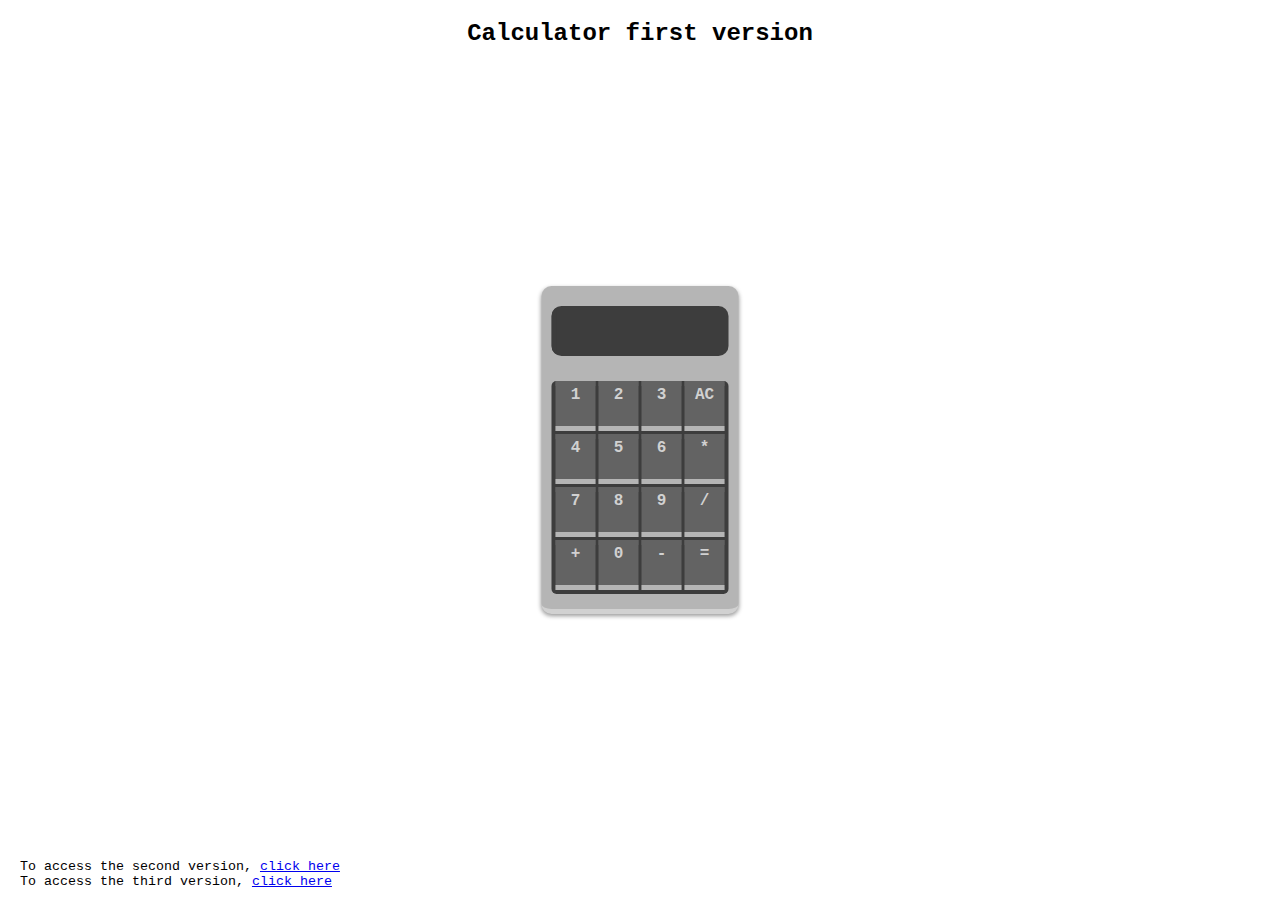
<file: index.html>
<!DOCTYPE html>
<html lang="en">
    <head>
        <meta charset="utf-8">
        <meta name="viewport" content="width=device-width">
        <title>Calculator</title>
        <link rel="stylesheet" href="style.css">
    </head>
    <body>
        <h2 style="display:block; padding: 20px; text-align: center;">Calculator first version</h1>
        <p style="position:absolute; bottom: 0; left: 0; padding-bottom:10px; padding-left: 20px;"><small>To access the second version, <a href="calculatorV2.html" rel="next" target="_self">click here</a><br>To access the third version, <a href="v3/index.html" rel="next" target="_self">click here</a></small></p>

        <div id="base">

            <div id="resultcontainer">
                <div id="resultbar"></div>
                <p id="result"></p>
                <p id="equaltxt"></p>
            </div>

            <div id="numbg">
                <div class="numline">
                    <div class="num" id="n1">1</div><div class="num numleft" id="n2">2</div><div class="num numright" id="n3">3</div><div class="num" id="AC">AC</div>
                </div>

                <div class="numline line2">
                    <div class="num" id="n4">4</div><div class="num numleft" id="n5">5</div><div class="num numright" id="n6">6</div><div class="num" id="multiply">*</div>
                </div>

                <div class="numline line3">
                    <div class="num" id="n7">7</div><div class="num numleft" id="n8">8</div><div class="num numright" id="n9">9</div><div class="num" id="divide">/</div>
                </div>

                <div class="numline">
                    <div class="num" id="plus">+</div><div class="num numleft" id="n0">0</div><div class="num numright" id="minus">-</div><div class="num" id="equal">=</div>
                </div> <!-- /numline -->
            </div> <!-- /numbg -->
        </div> <!-- /base -->
    </body>

    <script>
        
        const res = document.querySelector('#result');
        const n1 = document.querySelector('#n1');
        const n2 = document.querySelector('#n2');
        const n3 = document.querySelector('#n3');
        const AC = document.querySelector('#AC');
        const n4 = document.querySelector('#n4');
        const n5 = document.querySelector('#n5');
        const n6 = document.querySelector('#n6');
        const multiply = document.querySelector('#multiply');
        const n7 = document.querySelector('#n7');
        const n8 = document.querySelector('#n8');
        const n9 = document.querySelector('#n9');
        const divide = document.querySelector('#divide');
        const plus = document.querySelector('#plus');
        const n0 = document.querySelector('#n0');
        const minus = document.querySelector('#minus');
        const equal = document.querySelector('#equal');

        n1.addEventListener('click', clicar1);
        n2.addEventListener('click', clicar2);
        n3.addEventListener('click', clicar3);
        AC.addEventListener('click', clicarAC);
        n4.addEventListener('click', clicar4);
        n5.addEventListener('click', clicar5);
        n6.addEventListener('click', clicar6);
        multiply.addEventListener('click', clicarmultiply);
        n7.addEventListener('click', clicar7);
        n8.addEventListener('click', clicar8);
        n9.addEventListener('click', clicar9);
        divide.addEventListener('click', clicardivide);
        plus.addEventListener('click', clicarplus);
        n0.addEventListener('click', clicar0);
        minus.addEventListener('click', clicarminus);
        equal.addEventListener('mousedown', clicarequaldown);
        equal.addEventListener('mouseup', clicarequalup);
        equal.addEventListener('touchstart', touchstart);
        equal.addEventListener('touchend', touchend);

        var a;

        function clicar1() {
            res.innerText += '1';
        }
        function clicar2() {
            res.innerText += '2';
        }
        function clicar3() {
            res.innerText += '3';
        }
        function clicarAC() {
            res.innerText = ' ';
            window.a = 'a'
            window.b = 'a'
        }
        function clicar4() {
            res.innerText += '4';
        }
        function clicar5() {
            res.innerText += '5';
        }
        function clicar6() {
            res.innerText += '6';
        }
        function clicarmultiply() {
            bgcolor = '#ff0000'
            if (isNaN(a)) {
            window.a = res.innerText
            a = Number(a)
            res.innerText = ' ';
            }
            else {
                window.b = res.innerText
                b = Number(b)
                res.innerText = a * b
                a = 'a'
                b = 'a'
            }
        }
        function clicar7() {
            res.innerText += '7';
        }
        function clicar8() {
            res.innerText += '8';
        }
        function clicar9() {
            res.innerText += '9';
        }
        function clicardivide() {
            if (isNaN(a)) {
            window.a = res.innerText
            a = Number(a)
            res.innerText = ' ';
            }
            else {
                window.b = res.innerText
                b = Number(b)
                res.innerText = a / b
                a = 'a'
                b = 'a'
            }
        }
        function clicarplus() {
            if (isNaN(a)) {
            window.a = res.innerText
            a = Number(a)
            res.innerText = ' ';
            }
            else {
                window.b = res.innerText
                b = Number(b)
                res.innerText = a + b
                a = 'a'
                b = 'a'
            }
        }
        function clicar0() {
            res.innerText += '0';
        }
        function clicarminus() {
            if (isNaN(a)) {
            window.a = res.innerText
            a = Number(a)
            res.innerText = ' ';
            }
            else {
                window.b = res.innerText
                b = Number(b)
                res.innerText = a - b
                a = 'a'
                b = 'a'
            }
        }
        function clicarequaldown() {
            res.innerText = ' '
            document.querySelector('#equaltxt').innerText = "equal doesn't work lol"
        }
        function clicarequalup() {
            res.innerHTML = ' '
            document.querySelector('#equaltxt').innerText = ' '
        }
        function touchstart() {
            res.innerText = ' '
            document.querySelector('#equaltxt').innerText = "equal doesn't work lol"
        }
        function touchend() {
            res.innerHTML = ' '
            document.querySelector('#equaltxt').innerText = ' '
        }
    </script>
</html>
</file>
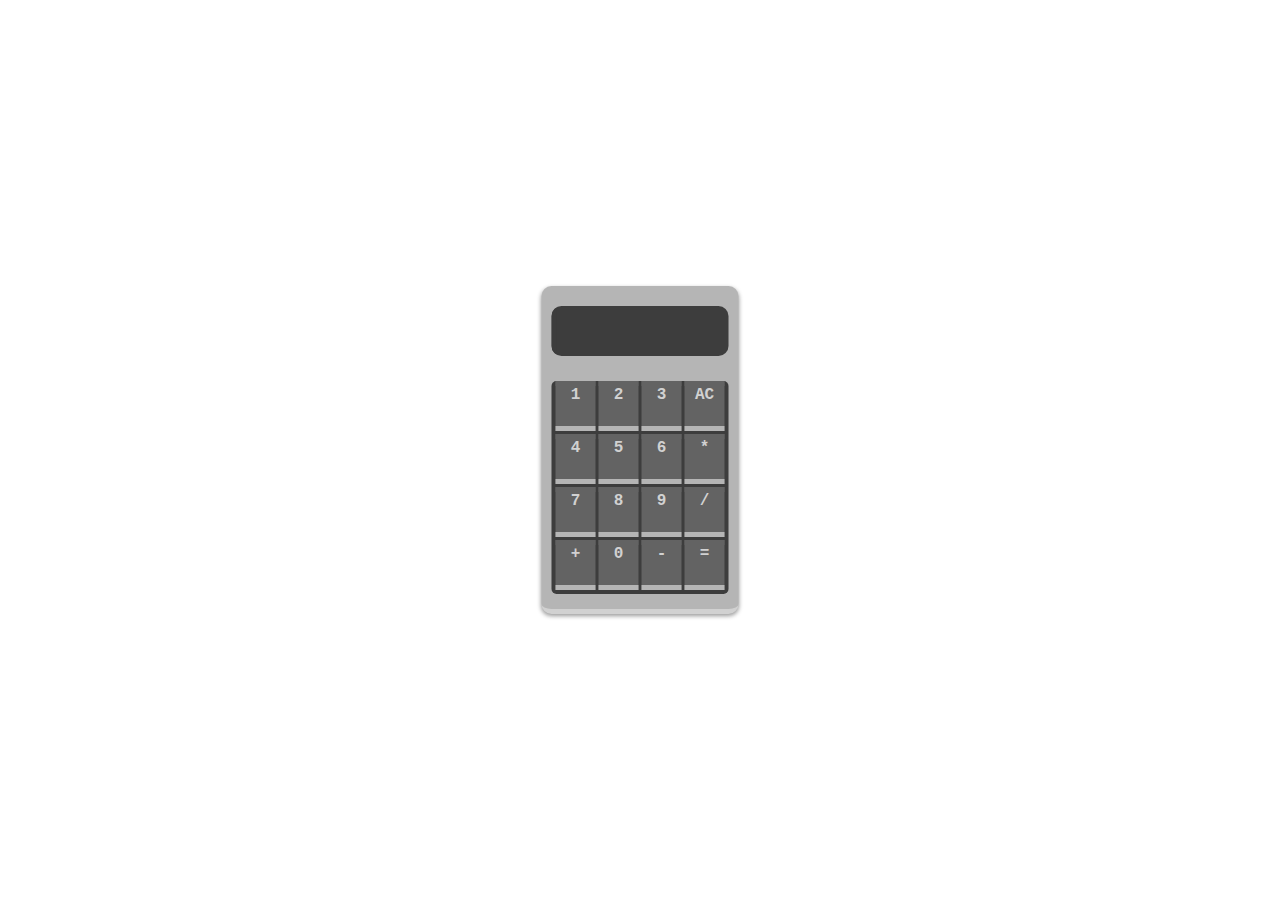
<file: v3/index.html>
<!DOCTYPE html>
<html lang="en">
    <head>
        <meta charset="utf-8">
        <meta name="viewport" content="width=device-width">
        <title>Calculator v3</title>
        <link rel="stylesheet" href="newstyle.css">
    </head>
    <body>
        <div id="base">

            <div id="resultcontainer">
                <div id="resultbar"></div>
                <p id="result"></p>
                <p id="equaltxt"></p>
            </div>

            <div id="numbg">
                <div class="numline">
                    <div class="num" id="n1">1</div><div class="num numleft" id="n2">2</div><div class="num numright" id="n3">3</div><div class="num" id="AC">AC</div>
                </div>

                <div class="numline line2">
                    <div class="num" id="n4">4</div><div class="num numleft" id="n5">5</div><div class="num numright" id="n6">6</div><div class="num" id="multiply">*</div>
                </div>

                <div class="numline line3">
                    <div class="num" id="n7">7</div><div class="num numleft" id="n8">8</div><div class="num numright" id="n9">9</div><div class="num" id="divide">/</div>
                </div>

                <div class="numline">
                    <div class="num" id="plus">+</div><div class="num numleft" id="n0">0</div><div class="num numright" id="minus">-</div><div class="num" id="equal">=</div>
                </div> <!-- /numline -->
            </div> <!-- /numbg -->
        </div> <!-- /base -->

        <script src="javascript.js">
        </script>
    </body>
</html>
</file>
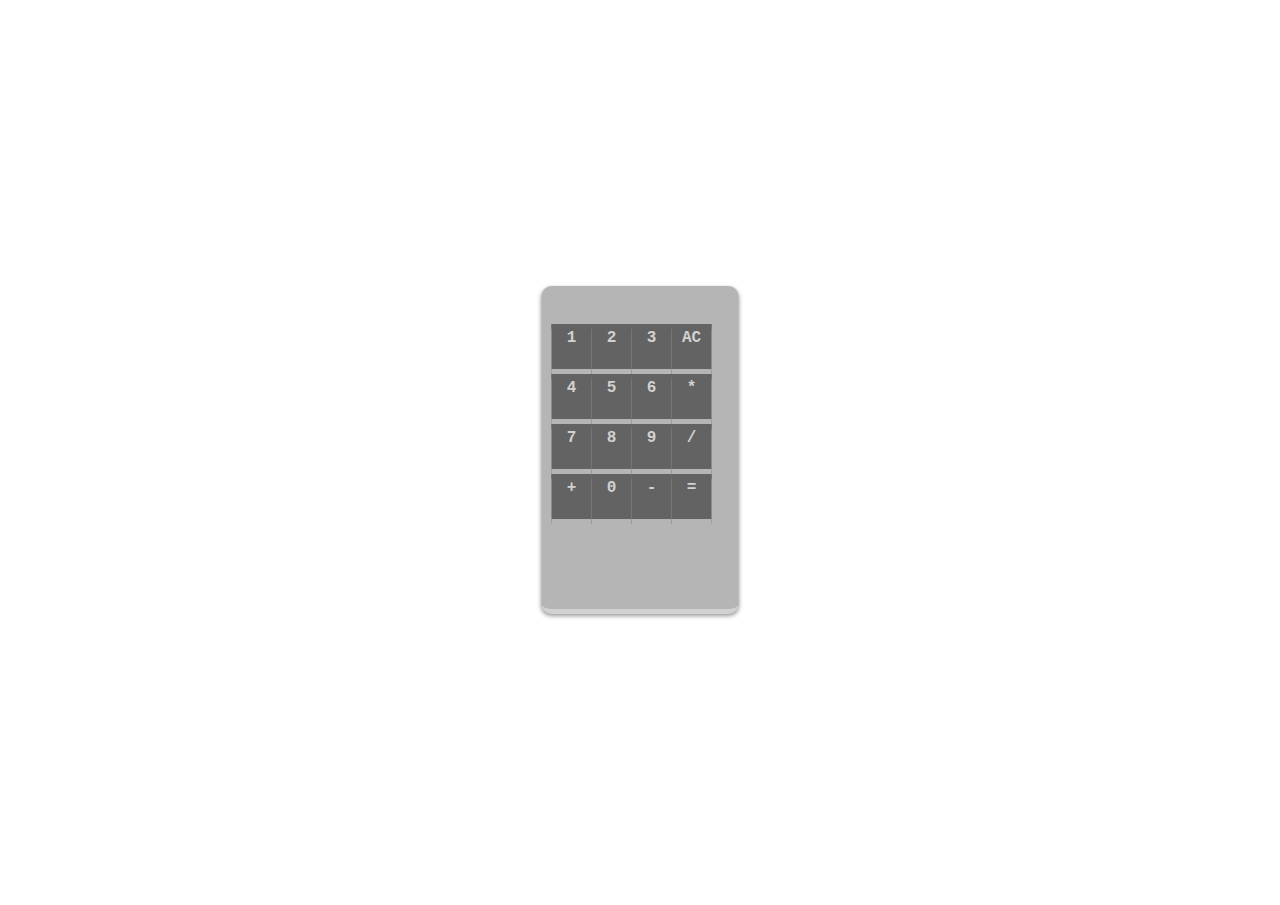
<file: calculadoraV1.html>
<!DOCTYPE html>
<html lang="pt-br">
    <head>
        <meta charset="utf-8">
        <meta name="viewport" content="width=device-width">
        <title>Calculadora</title>
        <link rel="stylesheet" href="style.css">
    </head>
    <body>
        <div id="base">

            <div id="vidro">
                <div id="vidro2"></div>
                <p id="txt"></p>
                <p id="equaltxt"></p>
            </div>

            <div id="fundo">
                <div class="linha">
                    <div class="num" id="n1">1</div><div class="num numesq" id="n2">2</div><div class="num numdir" id="n3">3</div><div class="num" id="AC">AC</div>
                </div>

                <div class="linha linhacima">
                    <div class="num" id="n4">4</div><div class="num numesq" id="n5">5</div><div class="num numdir" id="n6">6</div><div class="num" id="multiply">*</div>
                </div>

                <div class="linha linhabaixo">
                    <div class="num" id="n7">7</div><div class="num numesq" id="n8">8</div><div class="num numdir" id="n9">9</div><div class="num" id="divide">/</div>
                </div>

                <div class="linha">
                    <div class="num" id="plus">+</div><div class="num numesq" id="n0">0</div><div class="num numdir" id="minus">-</div><div class="num" id="equal">=</div>
                </div> <!-- /linha -->
            </div> <!-- /fundo -->
        </div> <!-- /base -->
    </body>

    <script>
        
        const txt = document.querySelector('#txt');
        const n1 = document.querySelector('#n1');
        const n2 = document.querySelector('#n2');
        const n3 = document.querySelector('#n3');
        const AC = document.querySelector('#AC');
        const n4 = document.querySelector('#n4');
        const n5 = document.querySelector('#n5');
        const n6 = document.querySelector('#n6');
        const multiply = document.querySelector('#multiply');
        const n7 = document.querySelector('#n7');
        const n8 = document.querySelector('#n8');
        const n9 = document.querySelector('#n9');
        const divide = document.querySelector('#divide');
        const plus = document.querySelector('#plus');
        const n0 = document.querySelector('#n0');
        const minus = document.querySelector('#minus');
        const equal = document.querySelector('#equal');

        n1.addEventListener('click', clicar1);
        n2.addEventListener('click', clicar2);
        n3.addEventListener('click', clicar3);
        AC.addEventListener('click', clicarAC);
        n4.addEventListener('click', clicar4);
        n5.addEventListener('click', clicar5);
        n6.addEventListener('click', clicar6);
        multiply.addEventListener('click', clicarmultiply);
        n7.addEventListener('click', clicar7);
        n8.addEventListener('click', clicar8);
        n9.addEventListener('click', clicar9);
        divide.addEventListener('click', clicardivide);
        plus.addEventListener('click', clicarplus);
        n0.addEventListener('click', clicar0);
        minus.addEventListener('click', clicarminus);
        equal.addEventListener('mousedown', clicarequaldown);
        equal.addEventListener('mouseup', clicarequalup);
        equal.addEventListener('touchstart', touchstart);
        equal.addEventListener('touchend', touchend);

        var a;

        function clicar1() {
            txt.innerText += '1';
        }
        function clicar2() {
            txt.innerText += '2';
        }
        function clicar3() {
            txt.innerText += '3';
        }
        function clicarAC() {
            txt.innerText = ' ';
            window.a = 'a'
            window.b = 'a'
        }
        function clicar4() {
            txt.innerText += '4';
        }
        function clicar5() {
            txt.innerText += '5';
        }
        function clicar6() {
            txt.innerText += '6';
        }
        function clicarmultiply() {
            bgcolor = '#ff0000'
            if (isNaN(a)) {
            window.a = txt.innerText
            a = Number(a)
            txt.innerText = ' ';
            }
            else {
                window.b = txt.innerText
                b = Number(b)
                txt.innerText = a * b
                a = 'a'
                b = 'a'
            }
        }
        function clicar7() {
            txt.innerText += '7';
        }
        function clicar8() {
            txt.innerText += '8';
        }
        function clicar9() {
            txt.innerText += '9';
        }
        function clicardivide() {
            if (isNaN(a)) {
            window.a = txt.innerText
            a = Number(a)
            txt.innerText = ' ';
            }
            else {
                window.b = txt.innerText
                b = Number(b)
                txt.innerText = a / b
                a = 'a'
                b = 'a'
            }
        }
        function clicarplus() {
            if (isNaN(a)) {
            window.a = txt.innerText
            a = Number(a)
            txt.innerText = ' ';
            }
            else {
                window.b = txt.innerText
                b = Number(b)
                txt.innerText = a + b
                a = 'a'
                b = 'a'
            }
        }
        function clicar0() {
            txt.innerText += '0';
        }
        function clicarminus() {
            if (isNaN(a)) {
            window.a = txt.innerText
            a = Number(a)
            txt.innerText = ' ';
            }
            else {
                window.b = txt.innerText
                b = Number(b)
                txt.innerText = a - b
                a = 'a'
                b = 'a'
            }
        }
        function clicarequaldown() {
            txt.innerText = ' '
            document.querySelector('#equaltxt').innerText = 'o igual n faz ndkkk'
        }
        function clicarequalup() {
            txt.innerHTML = ' '
            document.querySelector('#equaltxt').innerText = ' '
        }
        function touchstart() {
            txt.innerText = ' '
            document.querySelector('#equaltxt').innerText = 'o igual n faz ndkkk'
        }
        function touchend() {
            txt.innerHTML = ' '
            document.querySelector('#equaltxt').innerText = ' '
        }
    </script>
</html>
</file>
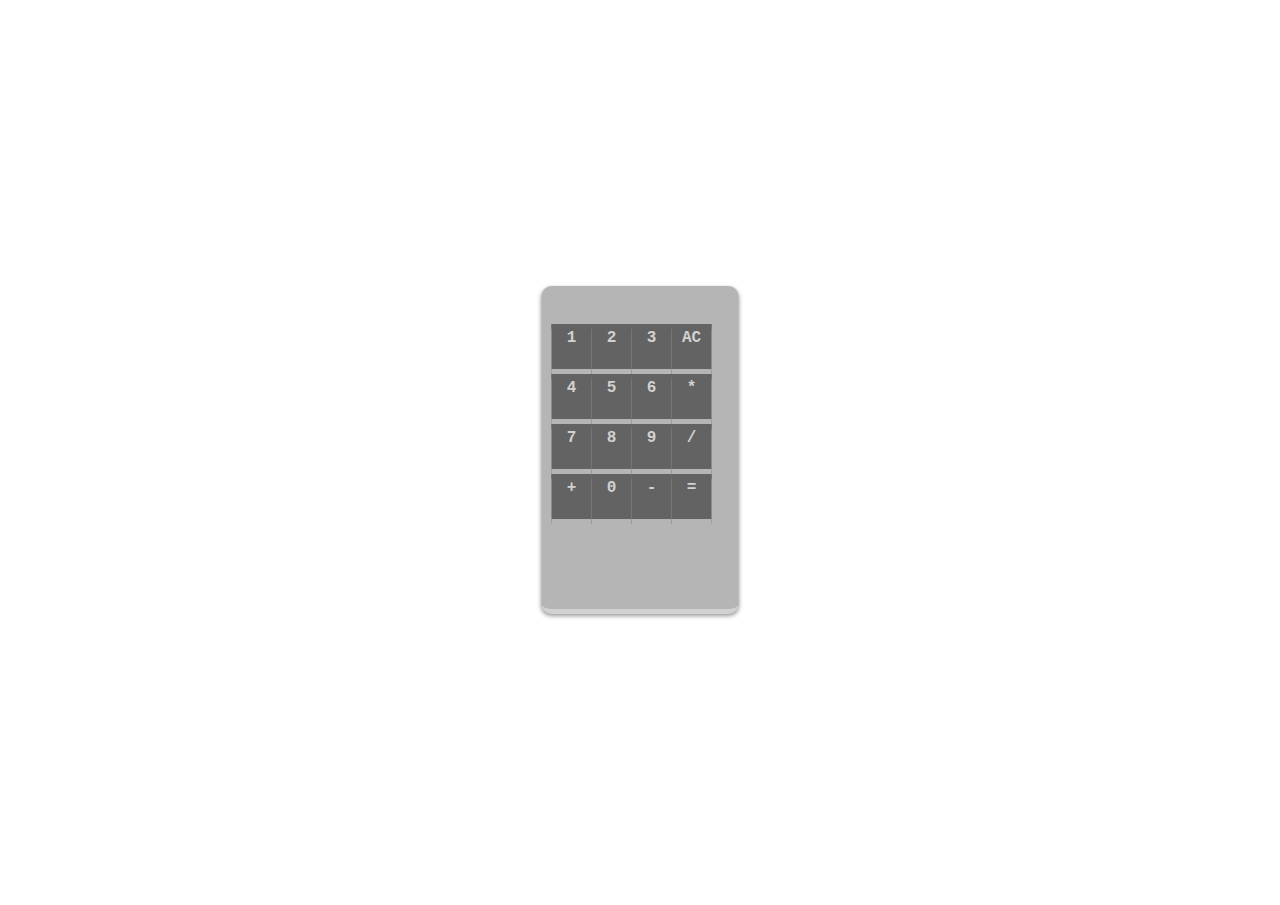
<file: calculadoraV2.html>
<!DOCTYPE html>
<html lang="pt-br">
    <head>
        <meta charset="utf-8">
        <meta name="viewport" content="width=device-width">
        <title>Calculadora</title>
        <link rel="stylesheet" href="style.css">
    </head>
    <body>
        <div id="base">

            <div id="vidro">
                <div id="vidro2"></div>
                <p id="txt"></p>
                <p id="equaltxt"></p>
            </div>

            <div id="fundo">
                <div class="linha">
                    <div class="num" id="n1">1</div><div class="num numesq" id="n2">2</div><div class="num numdir" id="n3">3</div><div class="num" id="AC">AC</div>
                </div>

                <div class="linha linhacima">
                    <div class="num" id="n4">4</div><div class="num numesq" id="n5">5</div><div class="num numdir" id="n6">6</div><div class="num" id="multiply">*</div>
                </div>

                <div class="linha linhabaixo">
                    <div class="num" id="n7">7</div><div class="num numesq" id="n8">8</div><div class="num numdir" id="n9">9</div><div class="num" id="divide">/</div>
                </div>

                <div class="linha">
                    <div class="num" id="plus">+</div><div class="num numesq" id="n0">0</div><div class="num numdir" id="minus">-</div><div class="num" id="equal">=</div>
                </div> <!-- /linha -->
            </div> <!-- /fundo -->
        </div> <!-- /base -->
    </body>

    <script>
        
        const txt = document.querySelector('#txt');
        const n1 = document.querySelector('#n1');
        const n2 = document.querySelector('#n2');
        const n3 = document.querySelector('#n3');
        const AC = document.querySelector('#AC');
        const n4 = document.querySelector('#n4');
        const n5 = document.querySelector('#n5');
        const n6 = document.querySelector('#n6');
        const multiply = document.querySelector('#multiply');
        const n7 = document.querySelector('#n7');
        const n8 = document.querySelector('#n8');
        const n9 = document.querySelector('#n9');
        const divide = document.querySelector('#divide');
        const plus = document.querySelector('#plus');
        const n0 = document.querySelector('#n0');
        const minus = document.querySelector('#minus');
        const equal = document.querySelector('#equal');

        n1.addEventListener('click', clicar1);
        n2.addEventListener('click', clicar2);
        n3.addEventListener('click', clicar3);
        AC.addEventListener('click', clicarAC);
        n4.addEventListener('click', clicar4);
        n5.addEventListener('click', clicar5);
        n6.addEventListener('click', clicar6);
        multiply.addEventListener('click', clicarmultiply);
        n7.addEventListener('click', clicar7);
        n8.addEventListener('click', clicar8);
        n9.addEventListener('click', clicar9);
        divide.addEventListener('click', clicardivide);
        plus.addEventListener('click', clicarplus);
        n0.addEventListener('click', clicar0);
        minus.addEventListener('click', clicarminus);
        equal.addEventListener('click', clicarequal);

        var a;

        function clicar1() {
            txt.innerText += '1';
        }
        function clicar2() {
            txt.innerText += '2';
        }
        function clicar3() {
            txt.innerText += '3';
        }
        function clicarAC() {
            txt.innerText = ' ';
            window.a = 'a'
            window.b = 'a'
        }
        function clicar4() {
            txt.innerText += '4';
        }
        function clicar5() {
            txt.innerText += '5';
        }
        function clicar6() {
            txt.innerText += '6';
        }
        function clicarmultiply() {
            window.a = txt.innerText;
            a = a + 'c'
            txt.innerText = ' '
        }
        function clicar7() {
            txt.innerText += '7';
        }
        function clicar8() {
            txt.innerText += '8';
        }
        function clicar9() {
            txt.innerText += '9';
        }
        function clicardivide() {
            window.a = txt.innerText;
            a = a + 'd'
            txt.innerText = ' '
        }
        function clicarplus() {
            window.a = txt.innerText;
            a = a + 'a';
            txt.innerText = ' ';
            }
        function clicar0() {
            txt.innerText += '0';
        }
        function clicarminus() {
            window.a = txt.innerText;
            a = a + 'b';
            txt.innerText = ' ';
        }
        function clicarequal() {
            var b = txt.innerText;
            b = Number(b);
            if (a.includes('a')) {
                a = a.replace('a', ' ');
                a = Number(a);
                txt.innerText = a + b;
            }
            else {
                if (a.includes('b')) {
                    a = a.replace('b', ' ');
                    a = Number(a);
                    txt.innerText = a - b;
                }
                else {
                    if (a.includes('c')) {
                    a = a.replace('c', ' ');
                    a = Number(a);
                    txt.innerText = a * b;
                    }
                    else {
                        if (a.includes('d')) {
                        a = a.replace('d', ' ');
                        a = Number(a);
                        txt.innerText = a / b;
                    }
                }
            }
        }
    }
    </script>
</html>
</file>
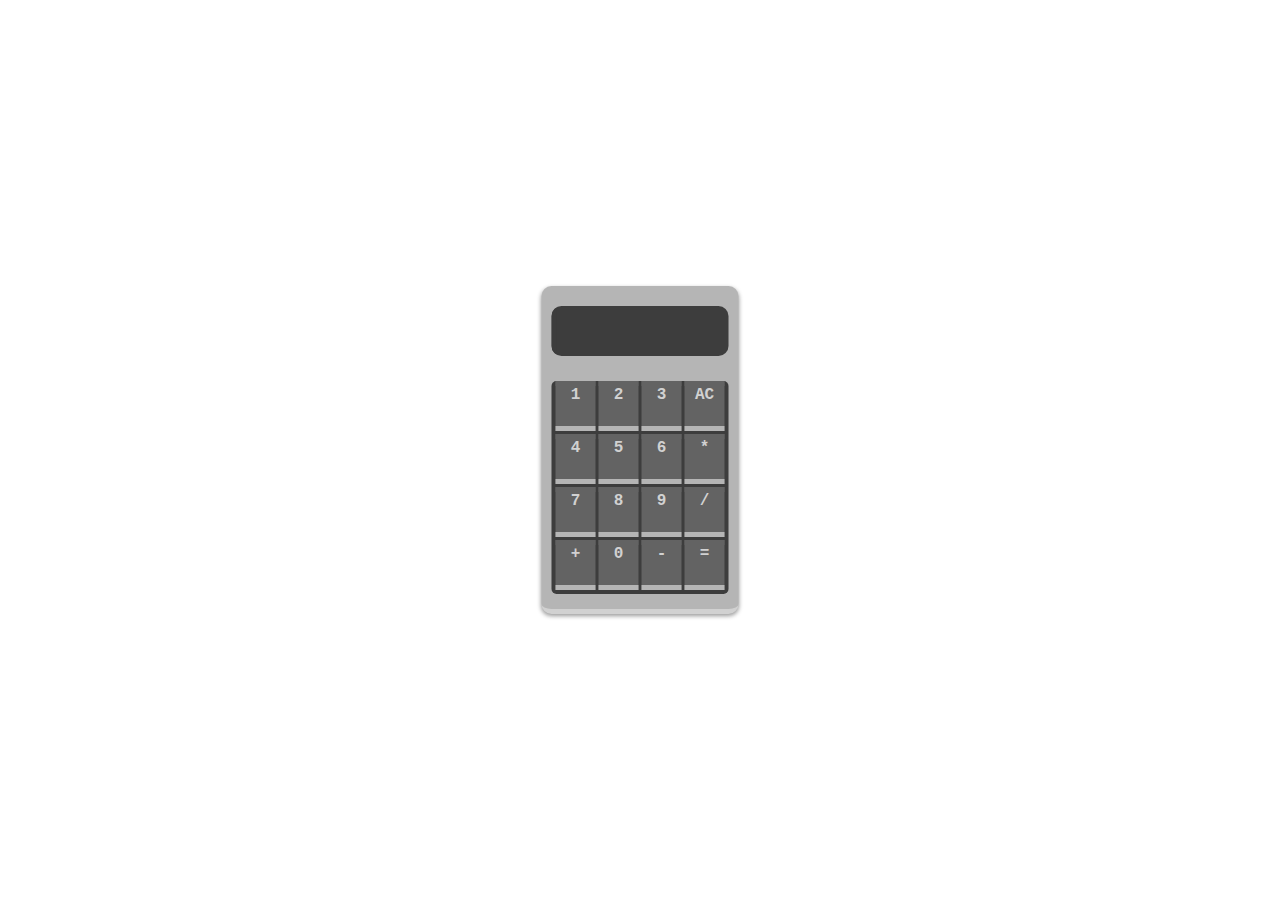
<file: calculatorV2.html>
<!DOCTYPE html>
<html lang="en">
    <head>
        <meta charset="utf-8">
        <meta name="viewport" content="width=device-width">
        <title>Calculator v2</title>
        <link rel="stylesheet" href="style.css">
    </head>
    <body>
        <div id="base">

            <div id="resultcontainer">
                <div id="resultbar"></div>
                <p id="result"></p>
                <p id="equaltxt"></p>
            </div>

            <div id="numbg">
                <div class="numline">
                    <div class="num" id="n1">1</div><div class="num numleft" id="n2">2</div><div class="num numright" id="n3">3</div><div class="num" id="AC">AC</div>
                </div>

                <div class="numline line2">
                    <div class="num" id="n4">4</div><div class="num numleft" id="n5">5</div><div class="num numright" id="n6">6</div><div class="num" id="multiply">*</div>
                </div>

                <div class="numline line3">
                    <div class="num" id="n7">7</div><div class="num numleft" id="n8">8</div><div class="num numright" id="n9">9</div><div class="num" id="divide">/</div>
                </div>

                <div class="numline">
                    <div class="num" id="plus">+</div><div class="num numleft" id="n0">0</div><div class="num numright" id="minus">-</div><div class="num" id="equal">=</div>
                </div> <!-- /numline -->
            </div> <!-- /numbg -->
        </div> <!-- /base -->
    </body>

    <script>
        
        const res = document.querySelector('#result');
        const n1 = document.querySelector('#n1');
        const n2 = document.querySelector('#n2');
        const n3 = document.querySelector('#n3');
        const AC = document.querySelector('#AC');
        const n4 = document.querySelector('#n4');
        const n5 = document.querySelector('#n5');
        const n6 = document.querySelector('#n6');
        const multiply = document.querySelector('#multiply');
        const n7 = document.querySelector('#n7');
        const n8 = document.querySelector('#n8');
        const n9 = document.querySelector('#n9');
        const divide = document.querySelector('#divide');
        const plus = document.querySelector('#plus');
        const n0 = document.querySelector('#n0');
        const minus = document.querySelector('#minus');
        const equal = document.querySelector('#equal');

        n1.addEventListener('click', clicar1);
        n2.addEventListener('click', clicar2);
        n3.addEventListener('click', clicar3);
        AC.addEventListener('click', clicarAC);
        n4.addEventListener('click', clicar4);
        n5.addEventListener('click', clicar5);
        n6.addEventListener('click', clicar6);
        multiply.addEventListener('click', clicarmultiply);
        n7.addEventListener('click', clicar7);
        n8.addEventListener('click', clicar8);
        n9.addEventListener('click', clicar9);
        divide.addEventListener('click', clicardivide);
        plus.addEventListener('click', clicarplus);
        n0.addEventListener('click', clicar0);
        minus.addEventListener('click', clicarminus);
        equal.addEventListener('click', clicarequal);

        var a;

        function clicar1() {
            res.innerText += '1';
        }
        function clicar2() {
            res.innerText += '2';
        }
        function clicar3() {
            res.innerText += '3';
        }
        function clicarAC() {
            res.innerText = ' ';
            a = 'a'
            b = 'a'
        }
        function clicar4() {
            res.innerText += '4';
        }
        function clicar5() {
            res.innerText += '5';
        }
        function clicar6() {
            res.innerText += '6';
        }
        function clicarmultiply() {
            a = res.innerText;
            a = a + 'c'
            res.innerText = ' '
        }
        function clicar7() {
            res.innerText += '7';
        }
        function clicar8() {
            res.innerText += '8';
        }
        function clicar9() {
            res.innerText += '9';
        }
        function clicardivide() {
            a = res.innerText;
            a = a + 'd'
            res.innerText = ' '
        }
        function clicarplus() {
            a = res.innerText;
            a = a + 'a';
            res.innerText = ' ';
            }
        function clicar0() {
            res.innerText += '0';
        }
        function clicarminus() {
            a = res.innerText;
            a = a + 'b';
            res.innerText = ' ';
        }
        function clicarequal() {
            var b = res.innerText;
            b = Number(b);
            if (a.includes('a')) {
                a = a.replace('a', ' ');
                a = Number(a);
                res.innerText = a + b;
            }
            else {
                if (a.includes('b')) {
                    a = a.replace('b', ' ');
                    a = Number(a);
                    res.innerText = a - b;
                }
                else {
                    if (a.includes('c')) {
                    a = a.replace('c', ' ');
                    a = Number(a);
                    res.innerText = a * b;
                    }
                    else {
                        if (a.includes('d')) {
                        a = a.replace('d', ' ');
                        a = Number(a);
                        res.innerText = a / b;
                    }
                }
            }
        }
    }
    </script>
</html>
</file>
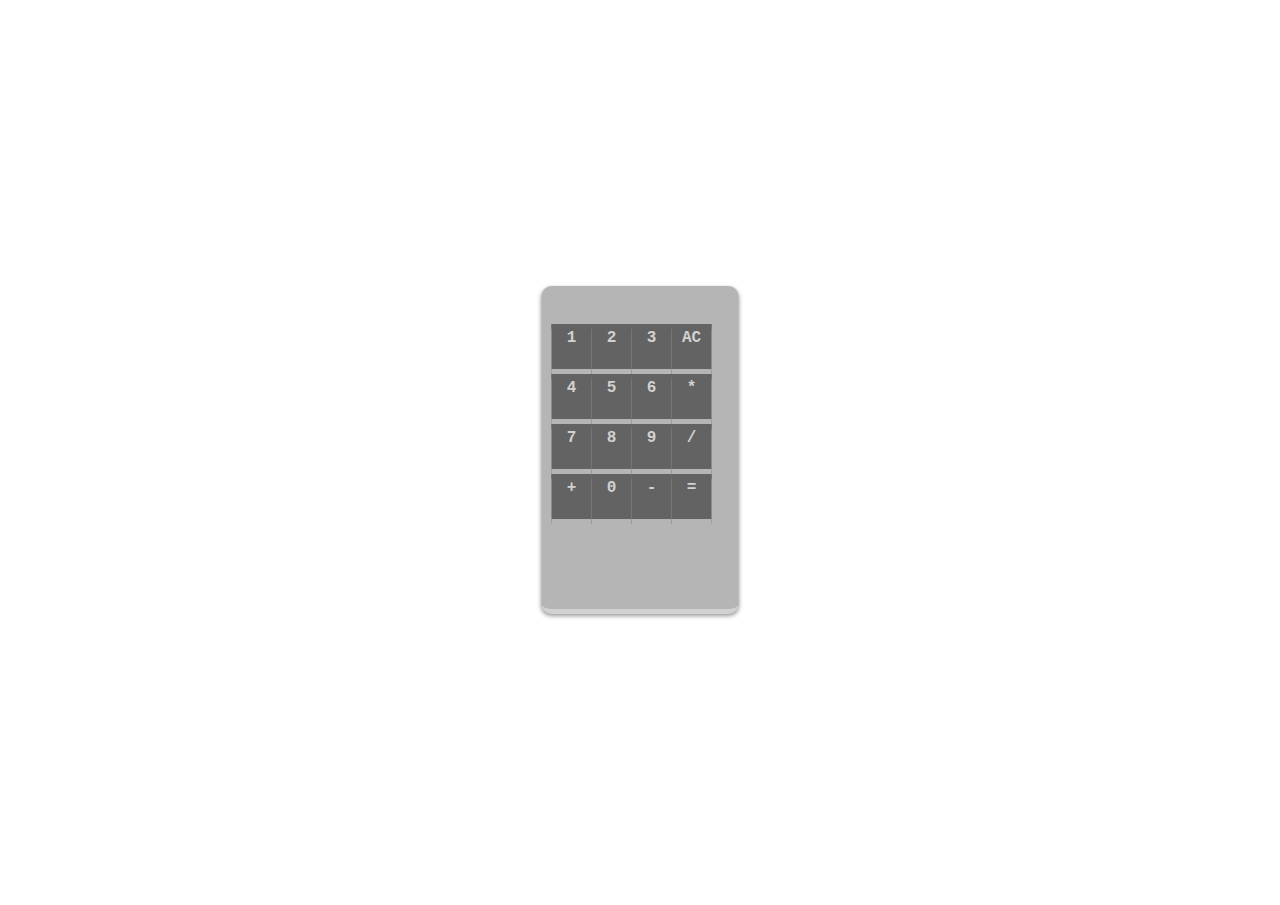
<file: v3/calculadoraV3.html>
<!DOCTYPE html>
<html lang="pt-br">
    <head>
        <meta charset="utf-8">
        <meta name="viewport" content="width=device-width">
        <title>Calculadora</title>
        <link rel="stylesheet" href="newstyle.css">
    </head>
    <body>
        <div id="base">

            <div id="vidro">
                <div id="vidro2"></div>
                <p id="txt"></p>
                <p id="equaltxt"></p>
            </div>

            <div id="fundo">
                <div class="linha">
                    <div class="num" id="n1">1</div><div class="num numesq" id="n2">2</div><div class="num numdir" id="n3">3</div><div class="num" id="AC">AC</div>
                </div>

                <div class="linha linhacima">
                    <div class="num" id="n4">4</div><div class="num numesq" id="n5">5</div><div class="num numdir" id="n6">6</div><div class="num" id="multiply">*</div>
                </div>

                <div class="linha linhabaixo">
                    <div class="num" id="n7">7</div><div class="num numesq" id="n8">8</div><div class="num numdir" id="n9">9</div><div class="num" id="divide">/</div>
                </div>

                <div class="linha">
                    <div class="num" id="plus">+</div><div class="num numesq" id="n0">0</div><div class="num numdir" id="minus">-</div><div class="num" id="equal">=</div>
                </div> <!-- /linha -->
            </div> <!-- /fundo -->
        </div> <!-- /base -->

        <script src="javascript.js">
        </script>
    </body>
</html>
</file>
<file: style.css>
@charset "utf-8";

:root {
    --cor00: #3d3d3d;
    --cor01: #636363;
    --cor02: #7D7D7D;
    --cor03: #9C9C9C;
    --cor04: #B5B5B5;
    --cor05: #D1D1D1;
}

* {
    padding: 0;
    margin: 0;
    border: 0;
    box-sizing: border-box;
    display: inline-block;
    font-family: 'Courier New', Courier, monospace;
}

head, script {
    display: none;
}

body {
    position: relative;
    height: 100vh;
    width: 100vw;
    background-color: white;
}

#base {
    position: absolute;
    top: 50%;
    left: 50%;
    transform: translate(-50%, -50%);
    width: 197px;
    height: 328px;
    background-color: var(--cor04);
    padding: 20px 10px 20px 10px;
    border-radius: 10px;
    border-bottom: 5px solid var(--cor05);
    box-shadow: 0px 2px 4px rgba(0, 0, 0, 0.4);
}

#resultcontainer {
    position: relative;
    width: 177px;
    height: 50px;
    border-radius: 10px;
    background-color: var(--cor00);
    margin-bottom: 20px;
    overflow-x: scroll;
}

#resultbar {
    position: absolute;
    left: 0;
    width: 5px;
    height: 50px;
    background-color: var(--cor00);
    border-radius: 10px 0px 0px 10px;
    z-index: 2;
}

#result {
    position: absolute;
    right: 0;
    line-height: 50px;
    font-size: 1.3em;
    color: white;
    word-break: keep-all;
    z-index: 1;
}

#numbg {
    width: 177px;
    height: 213px;
    padding: 0px 4px 4px 4px;
    border-radius: 5px;
    background-color: var(--cor00);
}

.numline {
    width: 169px;
    height: 50px;
    background-color: var(--cor00);
}

.line2 {
    margin-top: 3px;
    margin-bottom: 3px;
}

.line3 {
    margin-bottom: 3px;
}

.num {
    position: relative;
    width: 40px;
    height: 50px;
    text-align: center;
    font-weight: bold;
    background-color: var(--cor01);
    color: var(--cor05);
    border-top: 5px solid var(--cor01);
    border-bottom: 5px solid var(--cor04);
}

.numleft {
    margin-left: 3px;
    margin-right: 3px;
}

.numright {
    margin-right: 3px;
}

.num:active {
    border-top: 5px solid var(--cor00);
    border-bottom: 5px solid var(--cor01);
}

#equaltxt {
    position: absolute;
    left: 10px;
    line-height: 50px;
    font-size: 1em;
    font-family: Arial, Helvetica, sans-serif;
    color: white;
    word-break: keep-all;
    z-index: 0;
}
</file>
<file: v3/newstyle.css>
@charset "utf-8";

:root {
    --cor00: #3d3d3d;
    --cor01: #636363;
    --cor02: #7D7D7D;
    --cor03: #9C9C9C;
    --cor04: #B5B5B5;
    --cor05: #D1D1D1;
}

* {
    padding: 0;
    margin: 0;
    border: 0;
    box-sizing: border-box;
    display: inline-block;
    font-family: 'Courier New', Courier, monospace;
}

head, script {
    display: none;
}

body {
    position: relative;
    height: 100vh;
    width: 100vw;
    background-color: white;
}

#base {
    position: absolute;
    top: 50%;
    left: 50%;
    transform: translate(-50%, -50%);
    width: 197px;
    height: 328px;
    background-color: var(--cor04);
    padding: 20px 10px 20px 10px;
    border-radius: 10px;
    border-bottom: 5px solid var(--cor05);
    box-shadow: 0px 2px 4px rgba(0, 0, 0, 0.4);
}

#resultcontainer {
    position: relative;
    width: 177px;
    height: 50px;
    border-radius: 10px;
    background-color: var(--cor00);
    margin-bottom: 20px;
    overflow: hidden;
}

#resultbar {
    position: absolute;
    left: 0;
    width: 5px;
    height: 50px;
    background-color: var(--cor00);
    border-radius: 10px 0px 0px 10px;
    z-index: 2;
}

#result {
    position: absolute;
    right: 0;
    line-height: 50px;
    font-size: 1.3em;
    color: white;
    word-break: keep-all;
    z-index: 1;
}

#numbg {
    width: 177px;
    height: 213px;
    padding: 0px 4px 4px 4px;
    border-radius: 5px;
    background-color: var(--cor00);
}

.numline {
    width: 169px;
    height: 50px;
    background-color: var(--cor00);
}

.line2 {
    margin-top: 3px;
    margin-bottom: 3px;
}

.line3 {
    margin-bottom: 3px;
}

.num {
    position: relative;
    width: 40px;
    height: 50px;
    text-align: center;
    font-weight: bold;
    background-color: var(--cor01);
    color: var(--cor05);
    border-top: 5px solid var(--cor01);
    border-bottom: 5px solid var(--cor04);
}

.numleft {
    margin-left: 3px;
    margin-right: 3px;
}

.numright {
    margin-right: 3px;
}

.num:active {
    border-top: 5px solid var(--cor00);
    border-bottom: 5px solid var(--cor01);
}

#equaltxt {
    position: absolute;
    left: 10px;
    line-height: 50px;
    font-size: 1em;
    font-family: Arial, Helvetica, sans-serif;
    color: white;
    word-break: keep-all;
    z-index: 0;
}
</file>
